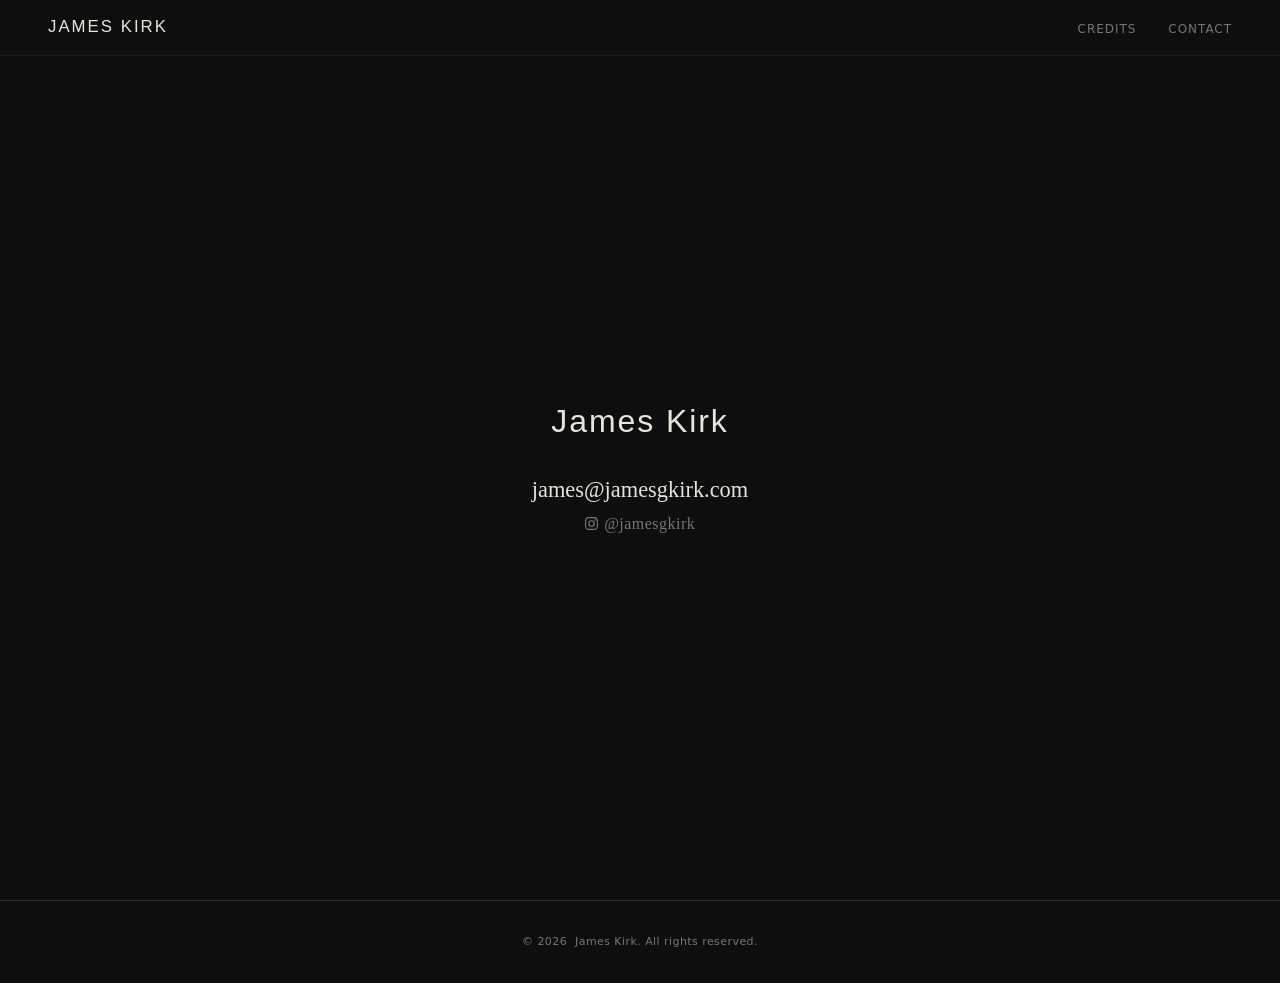
<file: contact.html>
<!DOCTYPE html>
<html lang="en">
<head>
  <meta charset="UTF-8" />
  <meta name="viewport" content="width=device-width, initial-scale=1.0" />
  <title>Contact James Kirk — Recording Engineer, Producer &amp; Mixer | Los Angeles</title>
  <meta name="description" content="Get in touch with James Kirk — a London-born freelance Recording Engineer, Producer, and Mixer based in Los Angeles." />

  <!-- Canonical -->
  <link rel="canonical" href="https://www.jamesgkirk.com/contact.html" />

  <!-- Open Graph -->
  <meta property="og:type"        content="website" />
  <meta property="og:url"         content="https://www.jamesgkirk.com/contact.html" />
  <meta property="og:site_name"   content="James Kirk" />
  <meta property="og:title"       content="Contact James Kirk — Recording Engineer, Producer &amp; Mixer" />
  <meta property="og:description" content="Get in touch with James Kirk — a London-born freelance Recording Engineer, Producer, and Mixer based in Los Angeles." />

  <!-- Twitter / X Card -->
  <meta name="twitter:card"        content="summary" />
  <meta name="twitter:title"       content="Contact James Kirk — Recording Engineer, Producer &amp; Mixer" />
  <meta name="twitter:description" content="Get in touch with James Kirk — a London-born freelance Recording Engineer, Producer, and Mixer based in Los Angeles." />

  <!-- Security headers (meta-deliverable subset; full set in _headers / vercel.json) -->
  <meta http-equiv="Content-Security-Policy" content="default-src 'none'; script-src 'self'; style-src 'self' 'unsafe-inline' https://fonts.googleapis.com; font-src https://fonts.gstatic.com; img-src 'self'; base-uri 'self'; form-action 'none'" />
  <meta name="referrer" content="strict-origin-when-cross-origin" />

  <!-- Preconnect to Google Fonts -->
  <link rel="preconnect" href="https://fonts.googleapis.com" />
  <link rel="preconnect" href="https://fonts.gstatic.com" crossorigin />

  <!-- Web fonts -->
  <link
    href="https://fonts.googleapis.com/css2?family=Cormorant+Garamond:ital,wght@0,300;0,400;1,300;1,400&family=Inter:wght@300;400&family=Montserrat:wght@300&display=swap"
    rel="stylesheet"
  />

  <!-- Critical above-the-fold CSS inlined -->
  <style>
    :root {
      --color-bg: #0e0e0e;
      --color-surface: #161616;
      --color-border: #2a2a2a;
      --color-text: #e8e4dc;
      --color-muted: #7a7570;
      --color-accent: #6e7f80;
      --font-display: 'Cormorant Garamond', Georgia, serif;
      --font-ui: 'Inter', system-ui, sans-serif;
      --nav-h: 56px;
    }
    *, *::before, *::after { box-sizing: border-box; margin: 0; padding: 0; }
    html { -webkit-text-size-adjust: 100%; }
    body {
      background: var(--color-bg);
      color: var(--color-text);
      font-family: var(--font-ui);
      font-weight: 300;
      overflow-x: hidden;
    }
    .site-nav {
      position: fixed; top: 0; left: 0; right: 0; z-index: 100;
      height: var(--nav-h);
      display: flex; align-items: center; justify-content: space-between;
      padding: 0 clamp(1.25rem, 5vw, 3rem);
      background: rgba(14, 14, 14, 0.45);
      backdrop-filter: blur(28px) saturate(160%);
      -webkit-backdrop-filter: blur(28px) saturate(160%);
      border-bottom: 1px solid rgba(255, 255, 255, 0.06);
    }
    .nav__name {
      font-family: 'Futura', 'Century Gothic', 'Trebuchet MS', sans-serif; font-weight: 300;
      font-size: 1.05rem; letter-spacing: 0.12em; text-transform: uppercase;
      color: var(--color-text); text-decoration: none;
    }
    .contact-wrap {
      min-height: 100vh; min-height: 100dvh; display: flex;
      flex-direction: column; align-items: center; justify-content: center;
    }
  </style>

  <link rel="stylesheet" href="style.css?v=14" />
</head>
<body>

  <!-- ======================================================
       NAVIGATION
       ====================================================== -->
  <nav class="site-nav" aria-label="Main navigation">
    <a href="index.html" class="nav__name" aria-label="Home">James Kirk</a>
    <ul class="nav__links" role="list">
      <li><a href="index.html#credits">Credits</a></li>
      <li><a href="contact.html" aria-current="page">Contact</a></li>
    </ul>
  </nav>

  <!-- ======================================================
       CONTACT
       ====================================================== -->
  <main>
    <section
      class="contact-wrap"
      aria-label="Contact information"
    >
      <h1 class="contact-heading">James Kirk</h1>

      <a
        class="contact-email"
        href="mailto:james@jamesgkirk.com"
        aria-label="Send an email to James Kirk"
      >
        james@jamesgkirk.com
      </a>

      <!-- Instagram -->
      <a
        href="https://www.instagram.com/jamesgkirk/"
        target="_blank"
        rel="noopener noreferrer"
        class="contact-instagram__link"
        aria-label="Instagram @jamesgkirk (opens in new tab)"
      >
        <svg
          xmlns="http://www.w3.org/2000/svg"
          viewBox="0 0 24 24"
          width="13"
          height="13"
          fill="currentColor"
          aria-hidden="true"
          focusable="false"
        >
          <path d="M12 2.163c3.204 0 3.584.012 4.85.07 3.252.148 4.771 1.691 4.919 4.919.058 1.265.069 1.645.069 4.849 0 3.205-.012 3.584-.069 4.849-.149 3.225-1.664 4.771-4.919 4.919-1.266.058-1.644.07-4.85.07-3.204 0-3.584-.012-4.849-.07-3.26-.149-4.771-1.699-4.919-4.92-.058-1.265-.07-1.644-.07-4.849 0-3.204.013-3.583.07-4.849.149-3.227 1.664-4.771 4.919-4.919 1.266-.057 1.645-.069 4.849-.069zM12 0C8.741 0 8.333.014 7.053.072 2.695.272.273 2.69.073 7.052.014 8.333 0 8.741 0 12c0 3.259.014 3.668.072 4.948.2 4.358 2.618 6.78 6.98 6.98C8.333 23.986 8.741 24 12 24c3.259 0 3.668-.014 4.948-.072 4.354-.2 6.782-2.618 6.979-6.98.059-1.28.073-1.689.073-4.948 0-3.259-.014-3.667-.072-4.947-.196-4.354-2.617-6.78-6.979-6.98C15.668.014 15.259 0 12 0zm0 5.838a6.162 6.162 0 100 12.324 6.162 6.162 0 000-12.324zM12 16a4 4 0 110-8 4 4 0 010 8zm6.406-11.845a1.44 1.44 0 100 2.881 1.44 1.44 0 000-2.881z"/>
        </svg>
        @jamesgkirk
      </a>
    </section>
  </main>

  <!-- ======================================================
       FOOTER
       ====================================================== -->
  <footer class="site-footer" aria-label="Site footer">
    <p>
      <span id="footer-year"></span>
      &nbsp;James Kirk. All rights reserved.
    </p>
  </footer>

  <!-- ======================================================
       SCRIPTS
       ====================================================== -->
  <script src="footer.js"></script>

</body>
</html>
</file>
<file: style.css>
/* ============================================================
   TOKENS
   ============================================================ */
:root {
  --color-bg:       #0e0e0e;
  --color-surface:  #161616;
  --color-border:   #2a2a2a;
  --color-text:     #e8e4dc;
  --color-muted:    #7a7570;
  --color-accent:   #749c9e;

  --font-display: 'Cormorant Garamond', Georgia, serif;
  --font-ui:      'Inter', system-ui, sans-serif;
  --font-name:    'Futura', 'Century Gothic', 'Trebuchet MS', sans-serif;

  --nav-h: 56px;
  --grid-gap: 24px;
  --section-pad: clamp(4rem, 8vw, 7rem);
}

/* ============================================================
   RESET & BASE
   ============================================================ */
*, *::before, *::after {
  box-sizing: border-box;
  margin: 0;
  padding: 0;
}

html {
  scroll-behavior: smooth;
  -webkit-text-size-adjust: 100%;
}

body {
  background: var(--color-bg);
  color: var(--color-text);
  font-family: var(--font-ui);
  font-weight: 300;
  font-size: 16px;
  line-height: 1.6;
  min-height: 100vh;
  min-height: 100dvh;
  overflow-x: hidden;
}

img {
  display: block;
  max-width: 100%;
}

a {
  color: inherit;
  text-decoration: none;
}

/* ============================================================
   NAV
   ============================================================ */
.site-nav {
  position: fixed;
  top: 0;
  left: 0;
  right: 0;
  z-index: 100;
  height: var(--nav-h);
  display: flex;
  align-items: center;
  justify-content: space-between;
  padding: 0 clamp(1.25rem, 5vw, 3rem);
  background: transparent;
  transition: transform 0.3s ease, background 0.4s ease, backdrop-filter 0.4s ease;
  will-change: transform;
}

.site-nav.nav--hidden {
  transform: translateY(-100%);
}

.site-nav.nav--scrolled {
  background: rgba(14, 14, 14, 0.45);
  backdrop-filter: blur(28px) saturate(160%);
  -webkit-backdrop-filter: blur(28px) saturate(160%);
  border-bottom: 1px solid rgba(255, 255, 255, 0.06);
}

.nav__name {
  font-family: var(--font-name);
  font-weight: 300;
  font-size: 1.05rem;
  letter-spacing: 0.12em;
  text-transform: uppercase;
  color: var(--color-text);
  transition: color 0.2s;
}

.nav__name:hover,
.nav__name:focus-visible {
  color: var(--color-accent);
}

.nav__links {
  display: flex;
  gap: 2rem;
  list-style: none;
}

.nav__links a {
  font-family: var(--font-ui);
  font-weight: 300;
  font-size: 0.75rem;
  letter-spacing: 0.08em;
  text-transform: uppercase;
  color: var(--color-muted);
  transition: color 0.2s;
}

.nav__links a:hover,
.nav__links a:focus-visible {
  color: var(--color-accent);
}

.nav__links a:focus-visible {
  outline: 1px solid var(--color-accent);
  outline-offset: 4px;
  border-radius: 2px;
}

/* ============================================================
   HERO
   ============================================================ */
.site-hero {
  display: flex;
  flex-direction: column;
  align-items: center;
  justify-content: center;
  padding: calc(var(--nav-h) + 3.5rem) clamp(1.25rem, 5vw, 3rem) 3.5rem;
  text-align: center;
}

.site-hero__inner {
  display: flex;
  flex-direction: column;
  align-items: center;
  gap: 0.6rem;
}

.site-hero__name {
  font-family: var(--font-name);
  font-weight: 300;
  font-size: clamp(1.6rem, 4.5vw, 3rem);
  letter-spacing: 0.08em;
  text-align: center;
  color: var(--color-text);
  line-height: 1;
  text-transform: uppercase;
}

.site-hero__rule {
  width: clamp(160px, 30vw, 320px);
  height: 1px;
  background: var(--color-text);
  margin: 0.2rem 0;
}

.site-hero__tagline {
  font-family: var(--font-ui);
  font-weight: 300;
  font-size: 0.72rem;
  letter-spacing: 0.16em;
  color: var(--color-text);
  text-transform: uppercase;
}

.site-hero__location {
  font-family: var(--font-ui);
  font-weight: 300;
  font-size: 0.6rem;
  letter-spacing: 0.14em;
  color: var(--color-muted);
  text-transform: uppercase;
}

/* ============================================================
   CREDITS SECTION
   ============================================================ */
.credits-section {
  padding: 0 clamp(1.25rem, 5vw, 3rem) var(--section-pad);
}

.credits-section__label {
  font-family: var(--font-ui);
  font-weight: 300;
  font-size: 0.6rem;
  letter-spacing: 0.18em;
  text-transform: uppercase;
  color: var(--color-muted);
  margin-bottom: 2rem;
  padding-top: 0.5rem;
  display: flex;
  align-items: center;
  gap: 1.25rem;
}

.credits-section__label::before,
.credits-section__label::after {
  content: '';
  flex: 1;
  height: 1px;
  background: var(--color-border);
}

.credits-grid {
  display: grid;
  grid-template-columns: repeat(3, 1fr);
  gap: var(--grid-gap);
  max-width: 95%;
  margin: 0 auto;
}

@media (max-width: 768px) {
  .credits-grid {
    max-width: 100%;
  }
}

/* Mobile: clean artwork-only grid (modal handles details) */
@media (max-width: 768px) {
  .credits-grid {
    gap: 6px;
  }

  /* Suppress all on-card overlay text & hover effects on mobile */
  .credit-card__overlay,
  .credit-card:hover .credit-card__overlay {
    display: none !important;
    opacity: 0 !important;
  }

  .credit-card:hover .credit-card__artwork-wrap img,
  .credit-card:hover .credit-card__artwork-placeholder {
    filter: none !important;
    transform: none !important;
  }

  /* Card flip hint — perspective on artwork-wrap, inner rotates */
  .flip-hint .credit-card__artwork-wrap {
    perspective: 800px;
    overflow: visible;
  }

  .flip-hint__inner {
    position: absolute;
    inset: 0;
    transform-style: preserve-3d;
    animation: card-flip 3.6s ease forwards;
    animation-delay: 1.5s;
  }

  .flip-hint__front,
  .flip-hint__back {
    position: absolute;
    inset: 0;
    backface-visibility: hidden;
    -webkit-backface-visibility: hidden;
    overflow: hidden;
  }

  .flip-hint__front img {
    width: 100%;
    height: 100%;
    object-fit: cover;
    display: block;
  }

  .flip-hint__back {
    transform: rotateY(180deg);
    display: flex;
    align-items: center;
    justify-content: center;
  }

  .flip-hint__back-art {
    position: absolute;
    inset: 0;
    background-size: cover;
    background-position: center;
    filter: blur(10px) brightness(0.35);
    transform: scale(1.15);
  }

  .tap-hint-back__text {
    position: relative;
    z-index: 1;
    font-family: var(--font-ui);
    font-weight: 300;
    font-size: 0.55rem;
    letter-spacing: 0.2em;
    text-transform: uppercase;
    color: var(--color-text);
    text-align: center;
    padding: 0 0.5rem;
  }

  .hints-dismissed .flip-hint__inner {
    animation: none;
    transform: rotateY(0deg);
  }
}

@keyframes card-flip {
  0%   { transform: rotateY(0deg); }
  22%  { transform: rotateY(180deg); }
  78%  { transform: rotateY(180deg); }
  100% { transform: rotateY(0deg); }
}

/* ============================================================
   CREDIT CARD
   ============================================================ */
.credit-card {
  opacity: 0;
  transform: translateY(16px);
  transition: opacity 0.5s ease, transform 0.5s ease;
  cursor: pointer;
}

.credit-card.is-visible {
  opacity: 1;
  transform: none;
}

.credit-card__artwork-wrap {
  position: relative;
  aspect-ratio: 1 / 1;
  overflow: hidden;
  background: var(--color-surface);
}

.credit-card__artwork-wrap img,
.credit-card__artwork-placeholder {
  width: 100%;
  height: 100%;
  object-fit: cover;
  display: block;
  transition: filter 0.4s ease, transform 0.4s ease;
}

.credit-card__artwork-placeholder {
  background: var(--color-surface);
}

.credit-card:hover .credit-card__artwork-wrap img,
.credit-card:hover .credit-card__artwork-placeholder {
  filter: blur(6px) brightness(0.3);
  transform: scale(1.04);
}


/* Overlay */
.credit-card__overlay {
  position: absolute;
  inset: 0;
  display: flex;
  align-items: center;
  justify-content: center;
  padding: 1.25rem;
  opacity: 0;
  transition: opacity 0.35s ease;
}

.credit-card:hover .credit-card__overlay {
  opacity: 1;
}


.credit-card__overlay-inner {
  text-align: center;
  width: 100%;
}

.credit-card__artist {
  font-family: var(--font-ui);
  font-weight: 400;
  font-size: 0.65rem;
  letter-spacing: 0.14em;
  text-transform: uppercase;
  color: var(--color-text);
  line-height: 1.3;
}

.credit-card__album {
  font-family: var(--font-display);
  font-style: italic;
  font-weight: 400;
  font-size: 1.1rem;
  color: var(--color-text);
  line-height: 1.25;
  margin-top: 0.3rem;
}

.credit-card__role {
  font-family: var(--font-ui);
  font-weight: 300;
  font-size: 0.6rem;
  color: var(--color-accent);
  letter-spacing: 0.08em;
  margin-top: 0.5rem;
  text-transform: uppercase;
}

.credit-card__songs-wrap {
  display: none;
}


.credit-card__songs {
  list-style: none;
  padding: 0;
  margin: 0;
}

.credit-card.is-active .credit-card__songs {
  animation: scroll-songs var(--song-scroll-dur, 3s) ease-in-out infinite;
  animation-delay: 0.6s;
}

@keyframes scroll-songs {
  0%, 15%  { transform: translateY(0); }
  45%, 55% { transform: translateY(calc(-1 * var(--song-scroll-dist, 0px))); }
  85%, 100% { transform: translateY(0); }
}

.credit-card__song {
  font-family: var(--font-ui);
  font-weight: 300;
  font-size: 0.6rem;
  color: var(--color-muted);
  line-height: 1.9;
  letter-spacing: 0.02em;
  white-space: nowrap;
  overflow: hidden;
  text-overflow: ellipsis;
}

/* ============================================================
   SPOTIFY BUTTON
   ============================================================ */
.credit-card__spotify {
  position: absolute;
  bottom: 0.6rem;
  left: 50%;
  transform: translateX(-50%);
  display: inline-flex;
  align-items: center;
  justify-content: center;
  width: 28px;
  height: 28px;
  border-radius: 50%;
  background: rgba(255,255,255,0.08);
  transition: background 0.2s, transform 0.2s;
  z-index: 1;
}

.credit-card__spotify svg {
  width: 14px;
  height: 14px;
  fill: var(--color-accent);
  transition: fill 0.2s;
}

.credit-card__spotify:hover {
  background: rgba(255,255,255,0.16);
  transform: translateX(-50%) scale(1.15);
}

.credit-card__spotify:hover svg {
  fill: #1DB954;
}

@media (max-width: 540px) {
  .credit-card__spotify {
    width: 16px;
    height: 16px;
    bottom: 0.3rem;
  }
  .credit-card__spotify svg {
    width: 8px;
    height: 8px;
  }
}


/* ============================================================
   CONTACT PAGE
   ============================================================ */
.contact-wrap {
  min-height: 100vh;
  min-height: 100dvh;
  display: flex;
  flex-direction: column;
  align-items: center;
  justify-content: center;
  padding: calc(var(--nav-h) + 3rem) clamp(1.25rem, 5vw, 3rem) 4rem;
  text-align: center;
  gap: 0;
}

.contact-heading {
  font-family: var(--font-name);
  font-weight: 400;
  font-size: clamp(1.6rem, 4vw, 2rem);
  letter-spacing: 0.06em;
  color: var(--color-text);
  line-height: 1.15;
}

.contact-tagline {
  font-family: var(--font-ui);
  font-weight: 300;
  font-size: 0.9rem;
  color: var(--color-muted);
  margin-top: 1.25rem;
  letter-spacing: 0.01em;
}

.contact-email {
  font-family: var(--font-display);
  font-weight: 300;
  font-size: clamp(1.1rem, 2.5vw, 1.4rem);
  color: var(--color-text);
  border-bottom: 1px solid transparent;
  transition: color 0.2s, border-color 0.2s;
  margin-top: 2rem;
  display: inline-block;
  padding-bottom: 2px;
}

.contact-email:hover,
.contact-email:focus-visible {
  color: var(--color-accent);
  border-bottom-color: var(--color-accent);
}

.contact-email:focus-visible {
  outline: 1px solid var(--color-accent);
  outline-offset: 6px;
  border-radius: 2px;
}

.contact-instagram {
  margin-top: 3.5rem;
  display: flex;
  flex-direction: column;
  align-items: center;
  gap: 0.85rem;
}

.contact-instagram__img {
  width: 120px;
  height: 120px;
  border-radius: 18px;
  object-fit: cover;
  background: var(--color-surface);
  border: 1px solid var(--color-border);
  transition: border-color 0.2s, opacity 0.2s;
  display: block;
}

.contact-instagram__img-placeholder {
  width: 120px;
  height: 120px;
  border-radius: 18px;
  background: var(--color-surface);
  border: 1px solid var(--color-border);
}

.contact-instagram__link {
  font-family: var(--font-display);
  font-weight: 300;
  font-size: 1rem;
  color: var(--color-muted);
  letter-spacing: 0.03em;
  transition: color 0.2s;
  display: inline-flex;
  align-items: center;
  gap: 0.4rem;
}

.contact-instagram__link:hover,
.contact-instagram__link:focus-visible {
  color: var(--color-accent);
}

.contact-instagram__link:focus-visible {
  outline: 1px solid var(--color-accent);
  outline-offset: 4px;
  border-radius: 2px;
}

.contact-instagram:hover .contact-instagram__img,
.contact-instagram:focus-within .contact-instagram__img {
  border-color: var(--color-accent);
  opacity: 0.85;
}

/* ============================================================
   MOBILE CREDIT MODAL
   ============================================================ */
.credit-modal {
  position: fixed;
  inset: 0;
  z-index: 200;
  display: flex;
  align-items: center;
  justify-content: center;
  pointer-events: none;
}

.credit-modal.is-open {
  pointer-events: auto;
}

.credit-modal__backdrop {
  position: absolute;
  inset: 0;
  background: rgba(0, 0, 0, 0.7);
  backdrop-filter: blur(4px);
  -webkit-backdrop-filter: blur(4px);
  opacity: 0;
  transition: opacity 0.4s ease;
}

.credit-modal.is-open .credit-modal__backdrop {
  opacity: 1;
}

.credit-modal__panel {
  position: relative;
  width: min(92vw, 440px);
  aspect-ratio: 1 / 1;
  max-height: 88vh;
  overflow: hidden;
  border-radius: 4px;
  background: var(--color-surface);
  opacity: 0;
  transform: scale(0.96);
  transition: opacity 0.28s ease, transform 0.28s ease;
  box-shadow: 0 20px 60px rgba(0, 0, 0, 0.5);
}

.credit-modal.is-open .credit-modal__panel {
  opacity: 1;
  transform: scale(1);
}

.credit-modal__art {
  position: absolute;
  inset: 0;
  background-size: cover;
  background-position: center;
  filter: blur(14px) brightness(0.37);
  transform: scale(1.1);
}

.credit-modal__art::after {
  content: '';
  position: absolute;
  inset: 0;
  background: rgba(14, 14, 14, 0.35);
}

.credit-modal__content {
  position: relative;
  z-index: 2;
  height: 100%;
  display: flex;
  flex-direction: column;
  align-items: center;
  justify-content: center;
  text-align: center;
  padding: 2rem 1.5rem 3rem;
  gap: 0.6rem;
}

.credit-modal__artist {
  font-family: var(--font-ui);
  font-weight: 400;
  font-size: 0.75rem;
  letter-spacing: 0.18em;
  text-transform: uppercase;
  color: var(--color-text);
}

.credit-modal__album {
  font-family: var(--font-display);
  font-style: italic;
  font-weight: 400;
  font-size: 1.6rem;
  line-height: 1.2;
  color: var(--color-text);
  max-width: 90%;
}

.credit-modal__role {
  font-family: var(--font-ui);
  font-weight: 300;
  font-size: 0.7rem;
  letter-spacing: 0.1em;
  text-transform: uppercase;
  color: var(--color-accent);
  margin-top: 0.2rem;
}

.credit-modal__songs-wrap {
  margin-top: 1rem;
  max-height: 160px;
  overflow-y: auto;
  width: 100%;
  border-top: 1px solid rgba(255,255,255,0.1);
  padding-top: 0.75rem;
  scrollbar-width: none;
  -webkit-mask-image: linear-gradient(to bottom, black 72%, transparent 100%);
  mask-image: linear-gradient(to bottom, black 72%, transparent 100%);
  transition: mask-image 0.25s ease, -webkit-mask-image 0.25s ease;
}

@media (min-width: 769px) {
  .credit-modal__songs-wrap {
    max-height: 185px;
    -webkit-mask-image: linear-gradient(to bottom, black 78%, transparent 100%);
    mask-image: linear-gradient(to bottom, black 78%, transparent 100%);
  }
}

.credit-modal__songs-wrap::-webkit-scrollbar {
  display: none;
}

.credit-modal__songs-wrap.is-scrolled-end {
  -webkit-mask-image: none;
  mask-image: none;
}

.credit-modal__songs {
  list-style: none;
  padding: 0;
  margin: 0;
}

.credit-modal__song {
  font-family: var(--font-ui);
  font-weight: 300;
  font-size: 0.7rem;
  color: #b8b4ac;
  line-height: 1.9;
  letter-spacing: 0.02em;
  text-align: center;
}

.credit-modal__song-badge {
  display: inline-block;
  font-size: 0.5rem;
  letter-spacing: 0.12em;
  text-transform: uppercase;
  color: var(--color-accent);
  margin-left: 0.4em;
  vertical-align: middle;
  opacity: 0.85;
}

.credit-modal__spotify-wrap {
  position: absolute;
  bottom: 1rem;
  left: 0;
  right: 0;
  text-align: center;
}

.credit-modal__spotify {
  display: inline-flex;
  align-items: center;
  gap: 0.4rem;
  padding: 0.35rem 0.8rem;
  border: 1px solid rgba(255, 255, 255, 0.14);
  border-radius: 999px;
  background: rgba(255, 255, 255, 0.04);
  font-family: var(--font-ui);
  font-weight: 300;
  font-size: 0.58rem;
  letter-spacing: 0.12em;
  text-transform: uppercase;
  color: var(--color-muted);
  transition: background 0.2s, border-color 0.2s, color 0.2s;
}

.credit-modal__spotify:hover,
.credit-modal__spotify:focus-visible {
  background: rgba(255, 255, 255, 0.08);
  border-color: var(--color-accent);
  color: var(--color-accent);
}

.credit-modal__spotify svg {
  width: 12px;
  height: 12px;
  fill: currentColor;
}

.credit-modal__close {
  position: absolute;
  top: 0.6rem;
  right: 0.6rem;
  z-index: 3;
  width: 34px;
  height: 34px;
  display: inline-flex;
  align-items: center;
  justify-content: center;
  background: rgba(0, 0, 0, 0.4);
  border: 1px solid rgba(255, 255, 255, 0.12);
  border-radius: 50%;
  color: var(--color-text);
  cursor: pointer;
  transition: background 0.2s, color 0.2s, border-color 0.2s;
}

.credit-modal__close:hover,
.credit-modal__close:focus-visible {
  background: rgba(0, 0, 0, 0.6);
  color: var(--color-accent);
  border-color: var(--color-accent);
}

@media (max-width: 768px) {
  .credit-modal__art {
    filter: blur(11px) brightness(0.39) saturate(1.15);
  }
}

@media (prefers-reduced-motion: reduce) {
  .credit-modal__backdrop,
  .credit-modal__panel {
    transition: none;
  }
}

/* ============================================================
   SITE FOOTER
   ============================================================ */
.site-footer {
  padding: 2rem clamp(1.25rem, 5vw, 3rem);
  border-top: 1px solid var(--color-border);
  text-align: center;
}

.site-footer p {
  font-family: var(--font-ui);
  font-weight: 300;
  font-size: 0.6875rem;
  color: var(--color-muted);
  letter-spacing: 0.04em;
}

/* ============================================================
   FOCUS VISIBLE GLOBAL
   ============================================================ */
:focus-visible {
  outline: 1px solid var(--color-accent);
  outline-offset: 4px;
}

:focus:not(:focus-visible) {
  outline: none;
}

/* ============================================================
   REDUCED MOTION
   ============================================================ */
@media (prefers-reduced-motion: reduce) {
  .credit-card {
    opacity: 1;
    transform: none;
    transition: none;
  }

  .credit-card__artwork-wrap img,
  .credit-card__artwork-placeholder {
    transition: none;
  }

  .credit-card__songs {
    animation: none !important;
  }

  .site-nav {
    transition: none;
  }

  .site-hero__scroll {
    display: none;
  }
}
</file>
